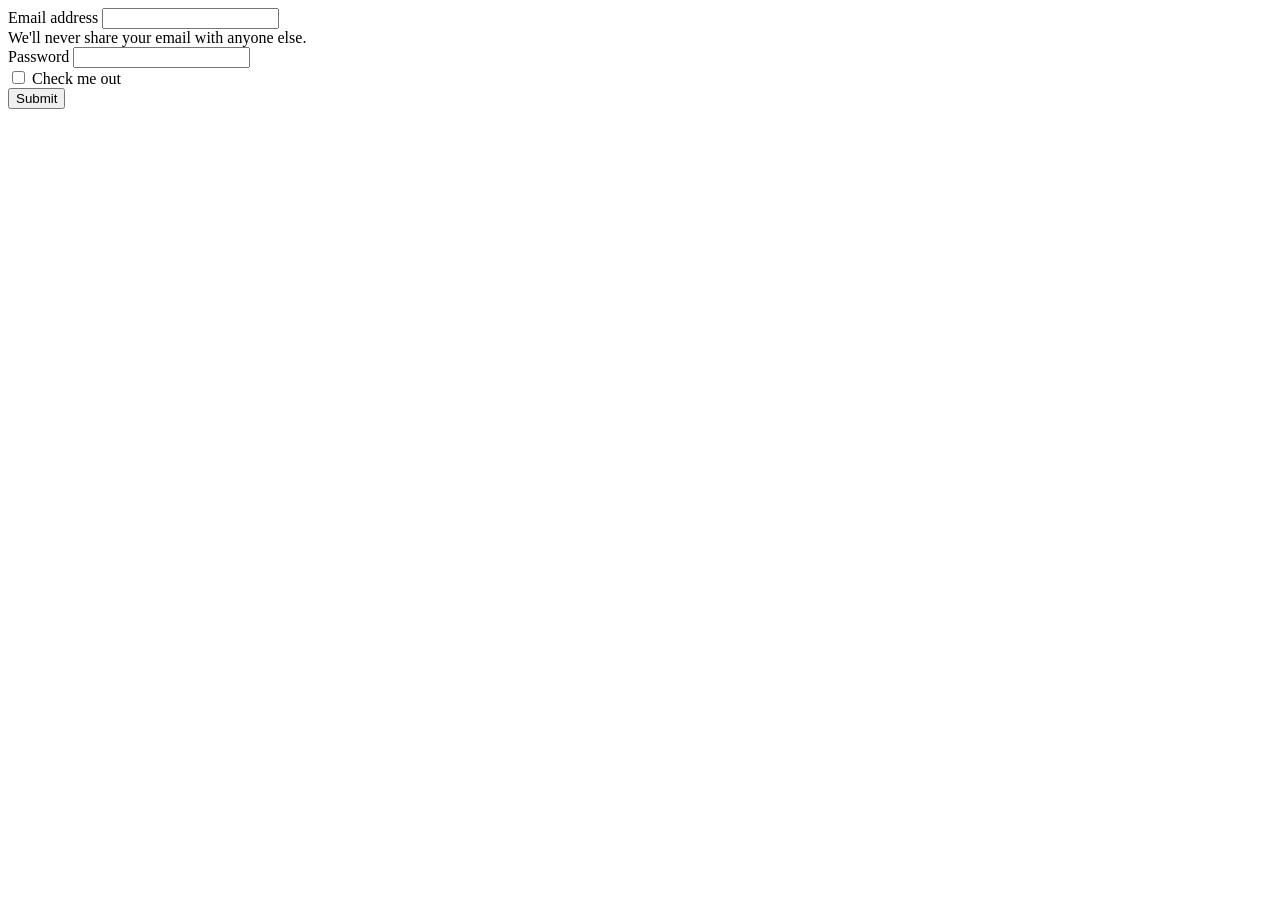
<file: index.html>
<!DOCTYPE html>
<html lang="en">
<head>
    <meta charset="UTF-8">
    <meta name="viewport" content="width=device-width, initial-scale=1.0">
    <link rel="shortcut icon" href="src/images/ENTREGA_DE_ONIBUS- ANA FLÁVIA VENÂNCIO - 24_03_30-17.jpg" type="image/x-icon">
    <link rel="stylesheet" href="src/js/index.js">
    <title>Git Brach | Primeiros Passos</title>
</head>
<body>
     <form>
      <div class="mb-3">
        <label for="exampleInputEmail1" class="form-label">Email address</label>
        <input type="email" class="form-control" id="exampleInputEmail1" aria-describedby="emailHelp">
        <div id="emailHelp" class="form-text">We'll never share your email with anyone else.</div>
      </div>
      <div class="mb-3">
        <label for="exampleInputPassword1" class="form-label">Password</label>
        <input type="password" class="form-control" id="exampleInputPassword1">
      </div>
      <div class="mb-3 form-check">
        <input type="checkbox" class="form-check-input" id="exampleCheck1">
        <label class="form-check-label" for="exampleCheck1">Check me out</label>
      </div>
      <button type="submit" class="btn btn-primary">Submit</button>
    </form>
</body>
</html>
</file>
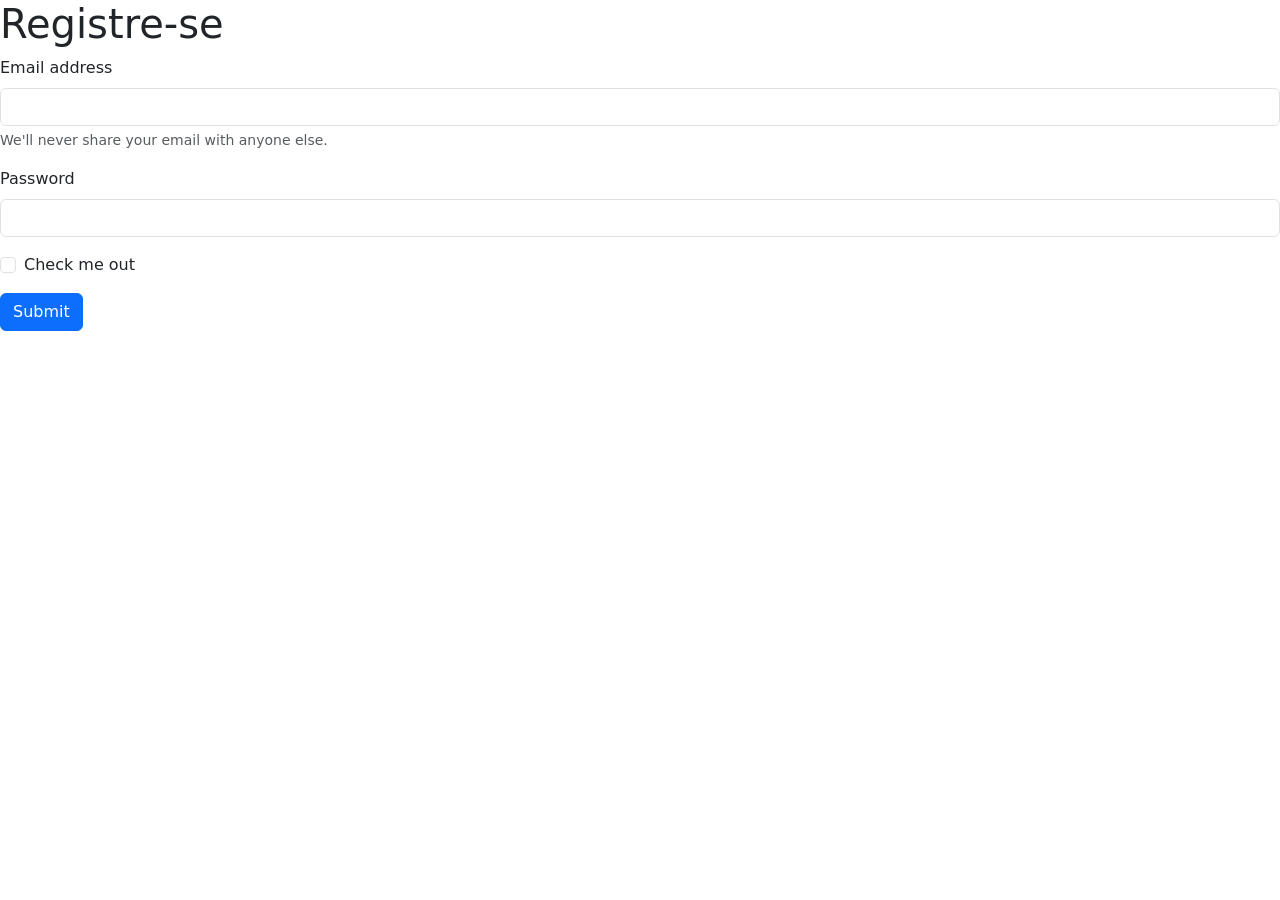
<file: src/pages/registro.html>
<!DOCTYPE html>
<html lang="pt-br">
<head>
    <meta charset="UTF-8">
    <meta name="viewport" content="width=device-width, initial-scale=1.0">
    <link href="https://cdn.jsdelivr.net/npm/bootstrap@5.3.8/dist/css/bootstrap.min.css" rel="stylesheet" integrity="sha384-sRIl4kxILFvY47J16cr9ZwB07vP4J8+LH7qKQnuqkuIAvNWLzeN8tE5YBujZqJLB" crossorigin="anonymous">
    <title>Git Branch | Registro</title>
</head>
<body>
    <h1>Registre-se</h1>
    <form>
      <div class="mb-3">
        <label for="exampleInputEmail1" class="form-label">Email address</label>
        <input type="email" class="form-control" id="exampleInputEmail1" aria-describedby="emailHelp">
        <div id="emailHelp" class="form-text">We'll never share your email with anyone else.</div>
      </div>
      <div class="mb-3">
        <label for="exampleInputPassword1" class="form-label">Password</label>
        <input type="password" class="form-control" id="exampleInputPassword1">
      </div>
      <div class="mb-3 form-check">
        <input type="checkbox" class="form-check-input" id="exampleCheck1">
        <label class="form-check-label" for="exampleCheck1">Check me out</label>
      </div>
      <button type="submit" class="btn btn-primary">Submit</button>
    </form>
</body>
</html>
</file>
